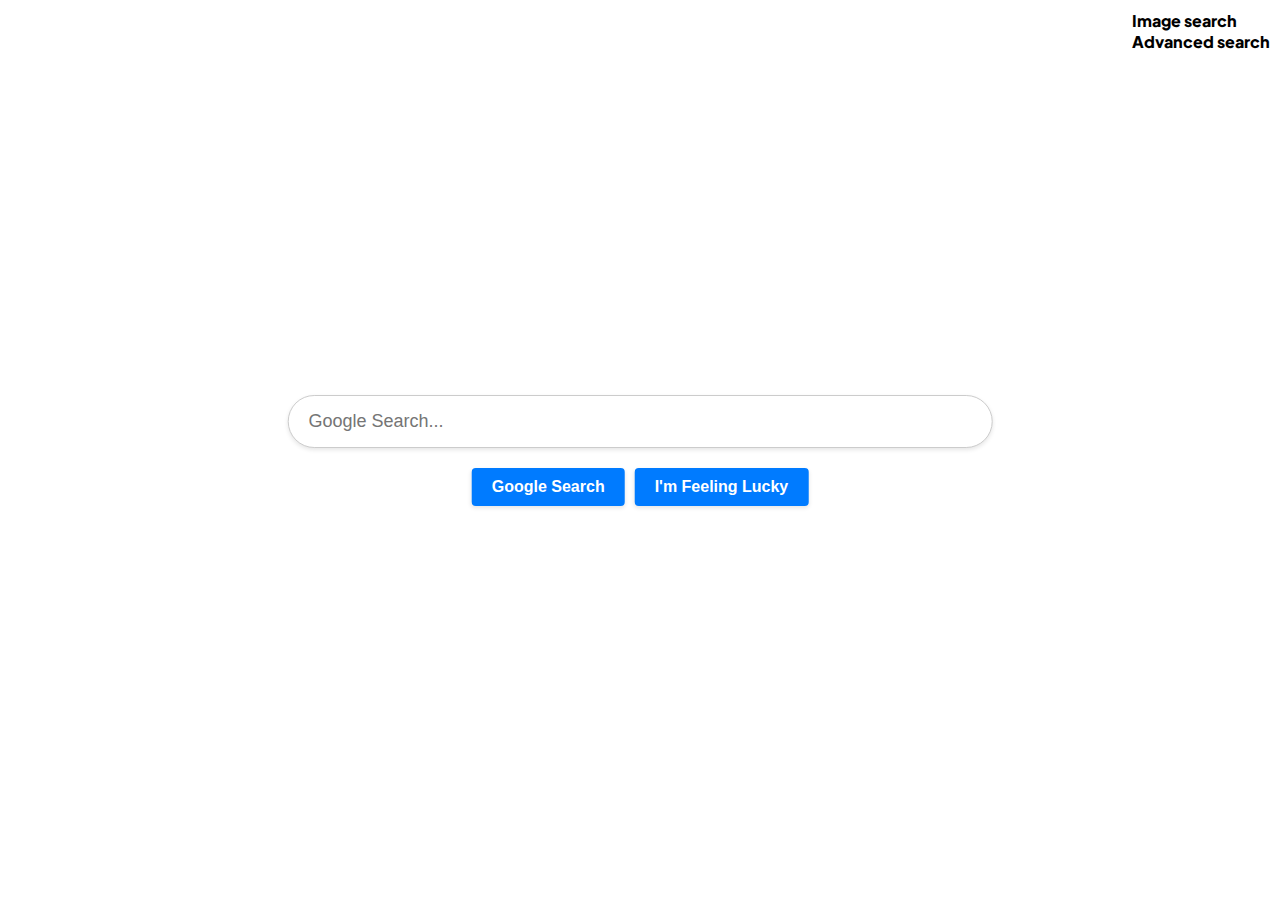
<file: projects/2020/x/search/index.html>
<!DOCTYPE html>
<html lang="en">
<head>
    <title>Search</title>
    <link href="https://fonts.googleapis.com/css2?family=Plus+Jakarta+Sans:wght@400&display=swap" rel="stylesheet">
    <link rel="stylesheet" href="styles.css">
</head>
<body>
<nav>
    <ul>
        <li><a href="image-search.html">Image search</a></li>
        <li><a href="advanced-search.html">Advanced search</a></li>
    </ul>
</nav>
<form action="https://www.google.com/search">
    <div class="search-group">
        <!-- Search Bar -->
        <input type="text" name="q" class="search-bar" placeholder=" Google Search...">
        <!-- Button Container -->
        <div class="button-container">
            <!-- Google Search Button -->
            <input type="submit" value="Google Search" class="search-button">

            <!-- I'm Feeling Lucky Button -->
            <input type="submit" value="I'm Feeling Lucky" class="lucky-button" name="btnI"
                   formaction="https://google.com/search?&btnI=1">
        </div>
    </div>
</form>
</body>
</html>
</file>
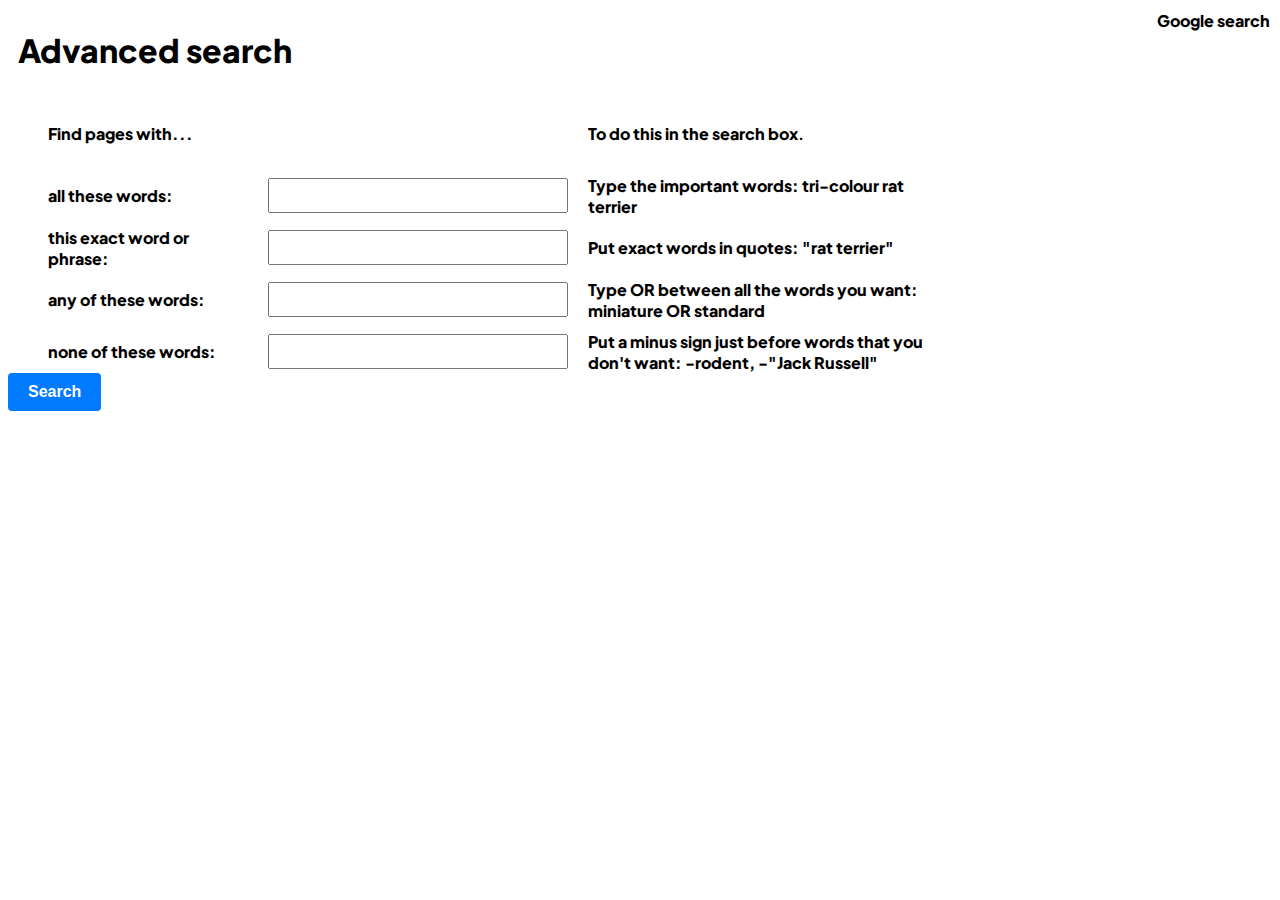
<file: projects/2020/x/search/advanced-search.html>
<!DOCTYPE html>
<html lang="en" xmlns="http://www.w3.org/1999/html">
<head>
    <title>Advanced Search</title>
    <link href="https://fonts.googleapis.com/css2?family=Plus+Jakarta+Sans:wght@400&display=swap" rel="stylesheet">
    <link rel="stylesheet" href="styles.css">
</head>
<body>
<nav>
    <ul>
        <li><a href="index.html">Google search</a></li>
    </ul>
</nav>
<h1 class="page-title">Advanced search</h1>
<form action="https://www.google.com/search" method="GET">
    <div class="advanced-search-group">
        <!-- Zero row -->
        <div class="label-column">
            <h4><strong>Find pages with...</strong></h4>
        </div>
        <div class="input-column"></div>
        <div class="explanation-column">
            <h4><strong>To do this in the search box</strong>.</h4>
        </div>

        <!-- First row -->
        <div class="label-column">
            <label for="all-words">all these words:</label>
        </div>
        <div class="input-column">
            <input type="text" id="all-words" name="as_q">
        </div>
        <div class="explanation-column">
            <p>Type the important words: <strong>tri-colour rat terrier</strong></p>
        </div>

        <!-- Second row -->
        <div class="label-column">
            <label for="exact-words">this exact word or phrase:</label>
        </div>
        <div class="input-column">
            <input type="text" id="exact-words" name="as_epq">
        </div>
        <div class="explanation-column">
            <p>Put exact words in quotes: <strong>"rat terrier"</strong></p>
        </div>

        <!-- Third row -->
        <div class="label-column">
            <label for="any-words">any of these words:</label>
        </div>
        <div class="input-column">
            <input type="text" id="any-words" name="as_oq">
        </div>
        <div class="explanation-column">
            <p>Type <strong>OR</strong> between all the words you want: <strong>miniature OR standard</strong></p>
        </div>

        <!-- Fourth row -->
        <div class="label-column">
            <label for="none-words">none of these words:</label>
        </div>
        <div class="input-column">
            <input type="text" id="none-words" name="as_eq">
        </div>
        <div class="explanation-column">
            <p>Put a minus sign just before words that you don't want: <strong>-rodent, -"Jack Russell"</strong></p>
        </div>
    </div>
    <!-- Search Button -->
    <div class="button-container">
        <input type="submit" value="Search">
    </div>
</form>

</body>
</html>
</file>
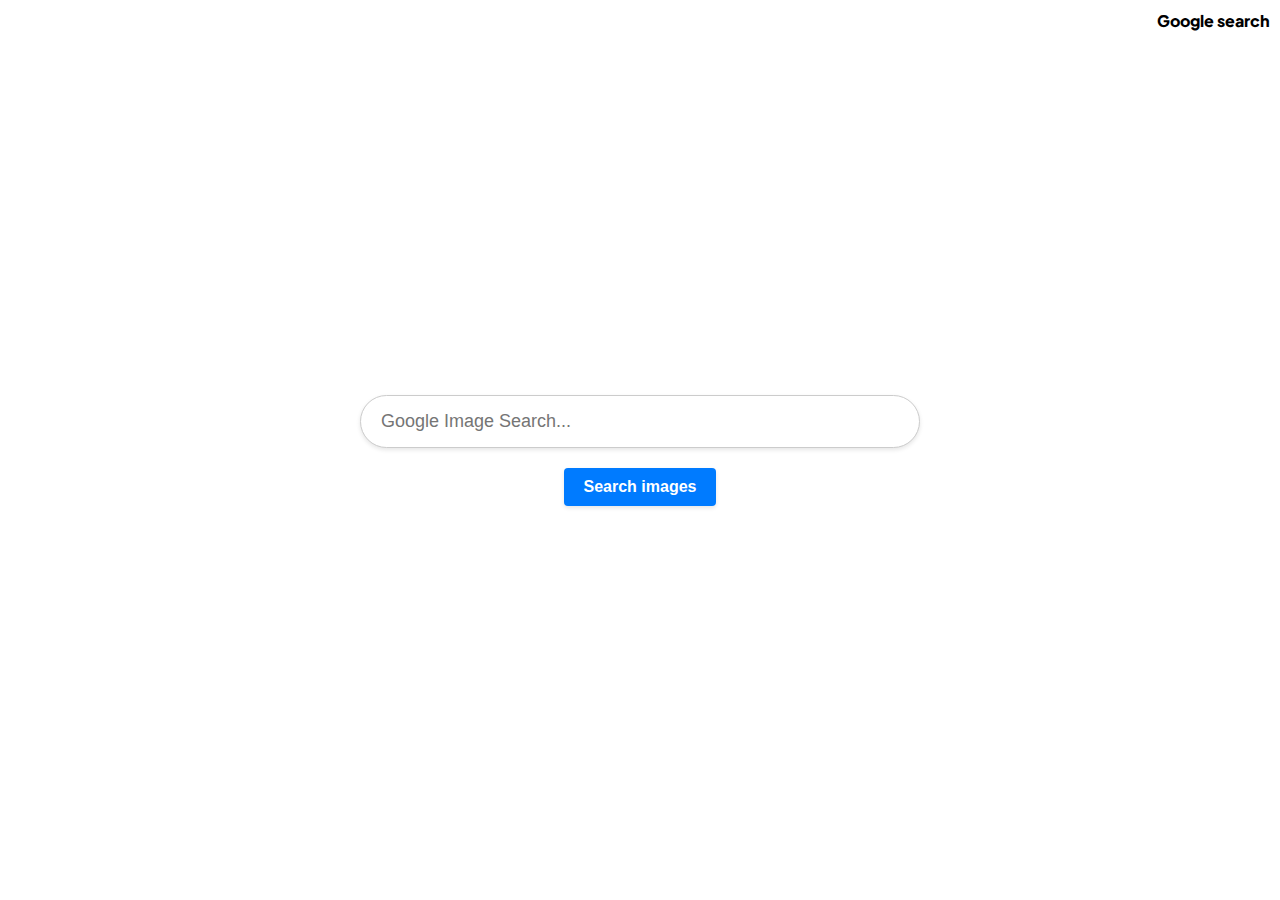
<file: projects/2020/x/search/image-search.html>
<!DOCTYPE html>
<html lang="en">
<head>
    <title>Image Search</title>
    <link href="https://fonts.googleapis.com/css2?family=Plus+Jakarta+Sans:wght@400&display=swap" rel="stylesheet">
    <link rel="stylesheet" href="styles.css">
</head>
<body>
<nav>
    <ul>
        <li><a href="index.html">Google search</a></li>
    </ul>
</nav>
<form action="http://images.google.com/images">
    <div class="search-group">
        <input type="text" name="q" class="search-bar" placeholder=" Google Image Search...">
        <div class="button-container">
            <input type="submit" value="Search images" class="search-button">
        </div>
    </div>
</form>
</body>
</html>
</file>
<file: projects/2020/x/search/styles.css>
/* General Font Styling */
.search-group,
.advanced-search-group,
.page-title,
nav ul {
    font-family: 'Plus Jakarta Sans', sans-serif;
    font-weight: 800;
}

/* Center the entire search container */
.search-group {
    position: absolute;
    top: 50%;
    left: 50%;
    transform: translate(-50%, -50%);
    display: flex;
    flex-direction: column;
    align-items: center;
    justify-content: center;
    height: 100vh;
}

/* Style the search bar */
.search-bar {
    width: 200%;
    padding: 15px;
    border-radius: 30px;
    border: 1px solid #ccc;
    font-size: 18px;
    outline: none;
    box-shadow: 0 2px 4px rgba(0, 0, 0, 0.1);
    margin-bottom: 20px;
}

/* Button container to align buttons side by side */
.button-container {
    display: flex;
    gap: 10px;
}

/* Style the buttons */
.search-button,
.lucky-button {
    background-color: #f2f2f2;
    color: #000;
    border: none;
    padding: 10px 20px;
    border-radius: 4px;
    font-size: 16px;
    cursor: pointer;
    box-shadow: 0 2px 4px rgba(0, 0, 0, 0.1);
}

/* Hover effect for buttons */
.search-button:hover,
.lucky-button:hover {
    background-color: #e6e6e6;
}

/* Navigation Links */
nav {
    position: absolute;
    top: 10px;
    right: 10px;
}

nav ul {
    list-style-type: none;
    padding: 0;
    margin: 0;
}

nav a {
    text-decoration: none;
    color: black;
}

nav a:visited {
    color: black;
}

/* Grid layout for the advanced search group */
.advanced-search-group {
    font-family: 'Plus Jakarta Sans', sans-serif;
    display: grid;
    grid-template-columns: 200px 300px 1fr;
    gap: 10px 20px;
    max-width: 900px;
    margin-left: 40px;
    align-items: center;
}

/* Styling for the input column in advanced search */
.input-column {
    display: flex;
    align-items: center;
}

.input-column input {
    width: 100%;
    padding: 8px;
}

/* Styling for the explanation column in advanced search */
.explanation-column {
    display: flex;
    align-items: center;
}

.explanation-column p {
    margin: 0;
}

/* Page title styling */
.page-title {
    padding: 10px;
    margin-top: 20px;
}

/* Blue button styling for the advanced search page */
.button-container input[type="submit"] {
    background-color: #007BFF;
    color: white;
    border: none;
    border-radius: 4px;
    padding: 10px 20px;
    font-size: 16px;
    font-weight: bold;
    cursor: pointer;
}

/* Hover effect for blue button */
.button-container input[type="submit"]:hover {
    background-color: #0056b3;
}
</file>
